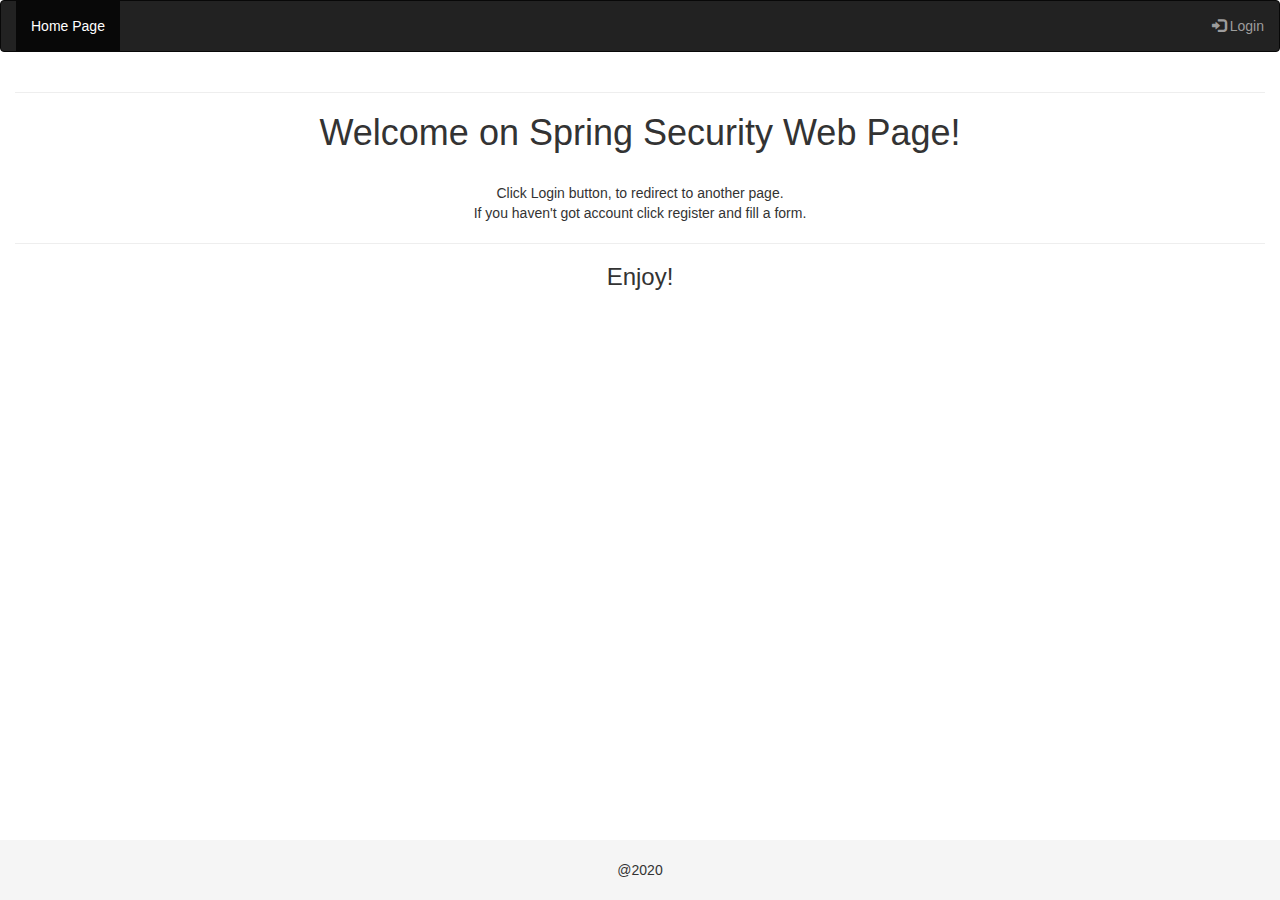
<file: src/main/resources/templates/index.html>
<!DOCTYPE html>
<html lang="en" xmlns:th="http://www.w3.org/1999/xhtml">
<head>
    <title>Home Page</title>
    <meta charset="utf-8">
    <meta name="viewport" content="width=device-width, initial-scale=1">
    <link rel="stylesheet" href="../static/style.css">
    <link rel="stylesheet" href="https://maxcdn.bootstrapcdn.com/bootstrap/3.4.1/css/bootstrap.min.css">
    <script src="https://ajax.googleapis.com/ajax/libs/jquery/3.5.1/jquery.min.js"></script>
    <script src="https://maxcdn.bootstrapcdn.com/bootstrap/3.4.1/js/bootstrap.min.js"></script>

</head>
<body>

<nav class="navbar navbar-inverse">
    <div class="container-fluid">
        <div class="navbar-header">

        </div>

            <ul class="nav navbar-nav">
                <li class="active"><a href="#">Home Page</a></li>
            </ul>
            <ul class="nav navbar-nav navbar-right">
                <li><a href="#" th:href="@{'/login'}"><span class="glyphicon glyphicon-log-in"></span> Login</a></li>
            </ul>

    </div>
</nav>

<div class="container-fluid text-center">

            <hr>
            <h1>Welcome on Spring Security Web Page!</h1>
            <br>
            <p>Click Login button, to redirect to another page.<br>
            If you haven't got account click register and fill a form.</p>
            <hr>
            <h3>Enjoy!</h3>


</div>

<footer class="container-fluid text-center">
    <p>@2020</p>
</footer>

</body>
</html>
</file>
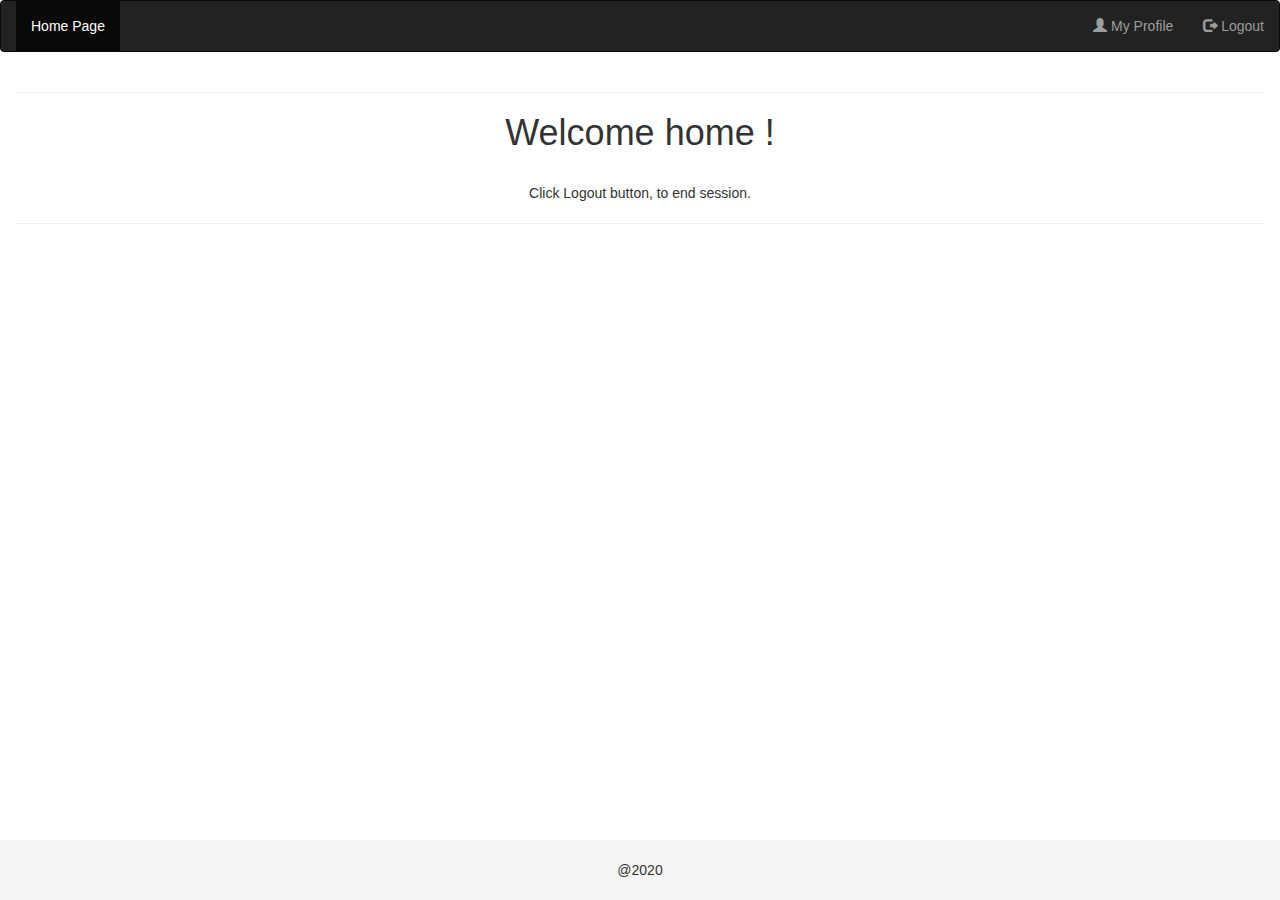
<file: src/main/resources/templates/index_logged.html>
<!DOCTYPE html>
<html lang="en" xmlns:th="http://www.w3.org/1999/xhtml">
<head>
    <title>Home Page</title>
    <meta charset="utf-8">
    <meta name="viewport" content="width=device-width, initial-scale=1">
    <link rel="stylesheet" href="../static/style.css">
    <link rel="stylesheet" href="https://maxcdn.bootstrapcdn.com/bootstrap/3.4.1/css/bootstrap.min.css">
    <script src="https://ajax.googleapis.com/ajax/libs/jquery/3.5.1/jquery.min.js"></script>
    <script src="https://maxcdn.bootstrapcdn.com/bootstrap/3.4.1/js/bootstrap.min.js"></script>

</head>
<body>

<nav class="navbar navbar-inverse">
    <div class="container-fluid">
        <div class="navbar-header">

        </div>

        <ul class="nav navbar-nav">
            <li class="active"><a href="#">Home Page</a></li>
        </ul>

        <ul class="nav navbar-nav navbar-right">
            <li><a href="#" th:href="@{'/logout'}"><span class="glyphicon glyphicon-log-out"></span> Logout</a></li>
        </ul>
        <ul class="nav navbar-nav navbar-right">
            <li><a href="#" th:href="@{'/myprofile'}"><span class="glyphicon glyphicon-user"></span> My Profile</a></li>
        </ul>

    </div>
</nav>

<div class="container-fluid text-center">

    <hr>
    <h1>Welcome home <span th:text="${session.sessionAttribute}" th:unless="${session == null}"/> !</h1>
    <br>
    <p>Click Logout button, to end session.<br></p>
    <hr>



</div>

<footer class="container-fluid text-center">
    <p>@2020</p>
</footer>

</body>
</html>
</file>
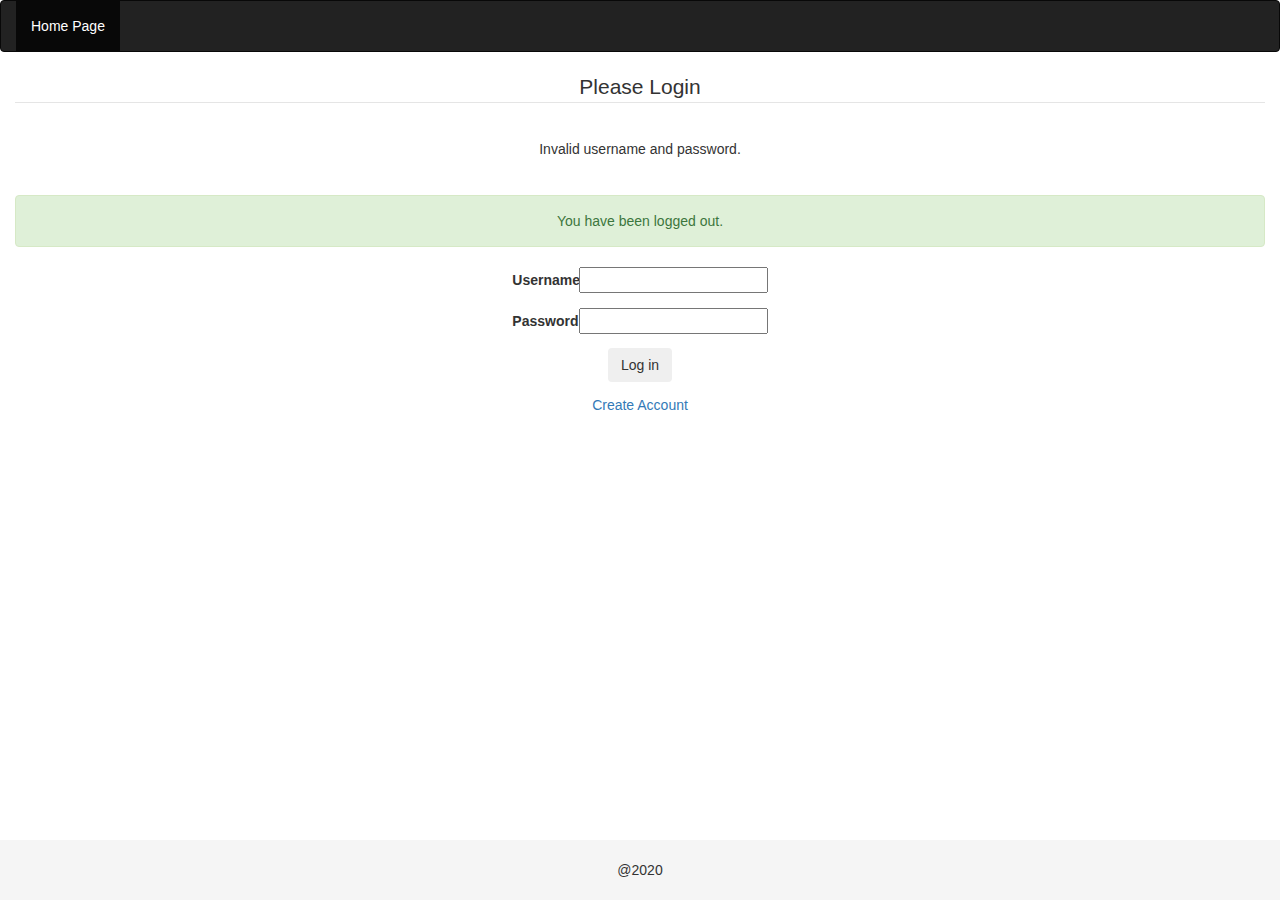
<file: src/main/resources/templates/login.html>
<!DOCTYPE html>
<html lang="en" xmlns:th="http://www.w3.org/1999/xhtml">
<head>
    <title>Login Page</title>
    <meta charset="utf-8">
    <meta name="viewport" content="width=device-width, initial-scale=1">
    <link rel="stylesheet" href="../static/style.css">
    <link rel="stylesheet" href="https://maxcdn.bootstrapcdn.com/bootstrap/3.4.1/css/bootstrap.min.css">
    <script src="https://ajax.googleapis.com/ajax/libs/jquery/3.5.1/jquery.min.js"></script>
    <script src="https://maxcdn.bootstrapcdn.com/bootstrap/3.4.1/js/bootstrap.min.js"></script>

</head>

<body>

<nav class="navbar navbar-inverse">
    <div class="container-fluid">
        <div class="navbar-header">

        </div>
            <ul class="nav navbar-nav">
                <li class="active"><a href="#" th:href="@{'/'}">Home Page</a></li>
            </ul>
        </div>
</nav>
        <div class="container-fluid text-center">



<form id="loginForm" th:action="@{/login}" method="post">
    <fieldset>
        <legend>Please Login</legend>
        <div th:if="${param.error}" class="alert alert-error">
            Invalid username and password.
        </div>
        <div th:if="${param.logout}" class="alert alert-success">
            You have been logged out.
        </div>
        <label for="username">Username</label>
        <input type="text" id="username" name="username"/>
        <br>
        <label for="password">Password</label>
        <input type="password" id="password" name="password"/>
        <div class="form-actions">
            <button type="submit" class="btn">Log in</button>
        </div>
    </fieldset>
</form>
            <div id="create-account"> <a href="#" th:href="@{'/register/'}">Create Account</a></div>

        </div>




<footer class="container-fluid text-center">
    <p>@2020</p>
</footer>
</body>
</html>
</file>
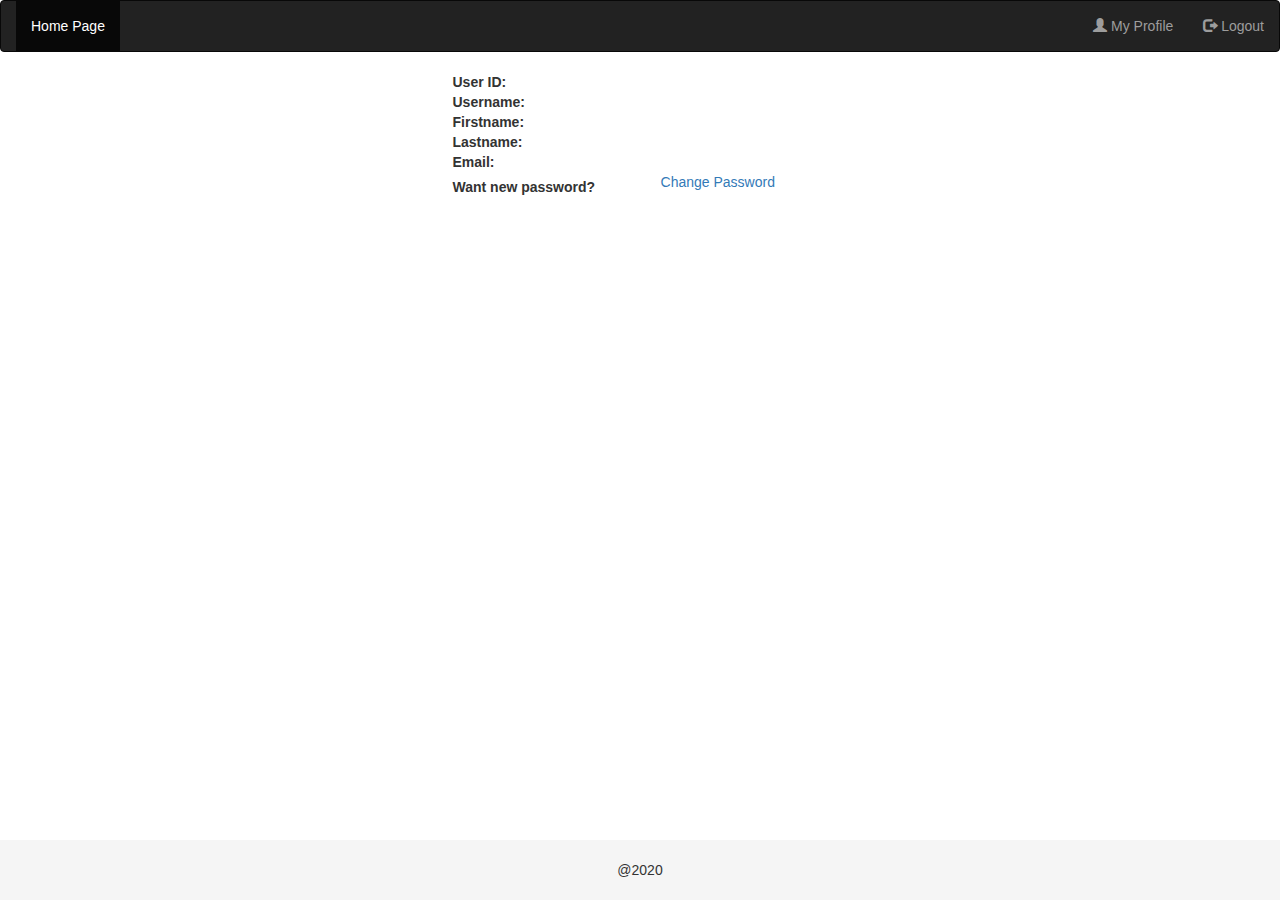
<file: src/main/resources/templates/myprofile.html>
<!DOCTYPE html>
<html lang="en" xmlns:th="http://www.w3.org/1999/xhtml">
<head>
    <title>Home Page</title>
    <meta charset="utf-8">
    <meta name="viewport" content="width=device-width, initial-scale=1">
    <link rel="stylesheet" href="../static/style.css">
    <link rel="stylesheet" href="https://maxcdn.bootstrapcdn.com/bootstrap/3.4.1/css/bootstrap.min.css">
    <script src="https://ajax.googleapis.com/ajax/libs/jquery/3.5.1/jquery.min.js"></script>
    <script src="https://maxcdn.bootstrapcdn.com/bootstrap/3.4.1/js/bootstrap.min.js"></script>

</head>
<body>

<nav class="navbar navbar-inverse">
    <div class="container-fluid">
        <div class="navbar-header">

        </div>

        <ul class="nav navbar-nav">
            <li class="active"><a href="#" th:href="@{'/logsuccess'}">Home Page</a></li>
        </ul>

        <ul class="nav navbar-nav navbar-right">
            <li><a href="#" th:href="@{'/logout'}"><span class="glyphicon glyphicon-log-out"></span> Logout</a></li>
        </ul>
        <ul class="nav navbar-nav navbar-right">
            <li><a href="#" th:href="@{'/logout'}"><span class="glyphicon glyphicon-user"></span> My Profile</a></li>
        </ul>

    </div>
</nav>

<div class="container-fluid text-center">

    <table class="custom-table">
        <tbody th:each="userlog: ${user}">
        <tr>
            <th scope="row">User ID:</th>
            <td th:text="${userlog.id}" />
        </tr>
        <tr>
            <th scope="row">Username:</th>
            <td th:text="${userlog.username}" />
        </tr>
        <tr>
            <th scope="row">Firstname:</th>
            <td th:text="${userlog.firstname}" />
        </tr>
        <tr>
            <th scope="row">Lastname:</th>
            <td th:text="${userlog.lastname}" />
        </tr>
        <tr>
            <th scope="row">Email:</th>
            <td th:text="${userlog.email}" />
        </tr>
        <tr>
            <th scope="row">Want new password?</th>
            <td><p><a href="#" th:href="@{'/changePassword'}">Change Password</p>  </td>
        </tr>
        </tbody>
    </table>




</div>

<footer class="container-fluid text-center">
    <p>@2020</p>
</footer>

</body>
</html>
</file>
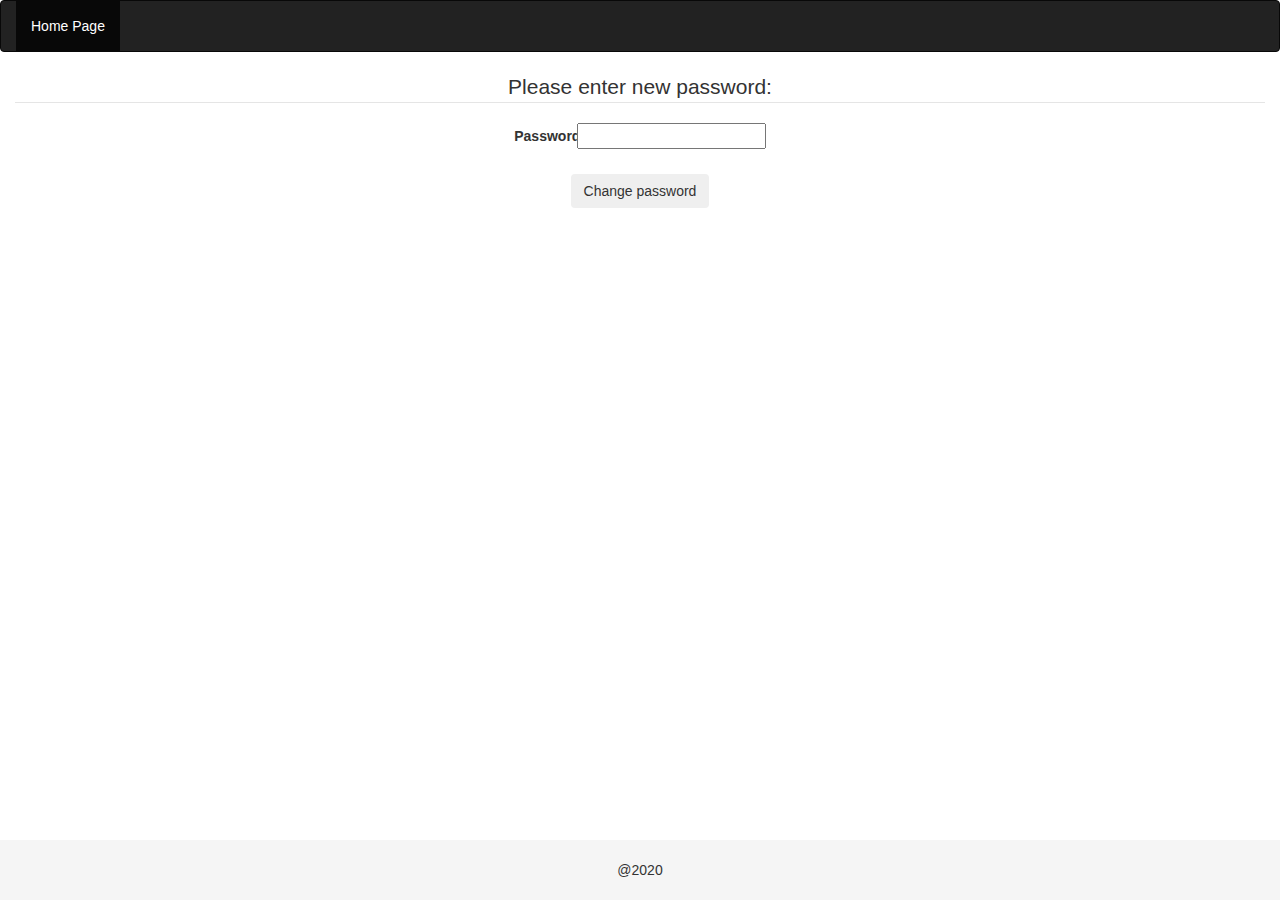
<file: src/main/resources/templates/passwordChange.html>
<!DOCTYPE html>
<html lang="en" xmlns:th="http://www.w3.org/1999/xhtml">
<head>
    <title>Register Page</title>
    <meta charset="utf-8">
    <meta name="viewport" content="width=device-width, initial-scale=1">
    <link rel="stylesheet" href="../static/style.css">
    <link rel="stylesheet" href="https://maxcdn.bootstrapcdn.com/bootstrap/3.4.1/css/bootstrap.min.css">
    <script src="https://ajax.googleapis.com/ajax/libs/jquery/3.5.1/jquery.min.js"></script>
    <script src="https://maxcdn.bootstrapcdn.com/bootstrap/3.4.1/js/bootstrap.min.js"></script>

</head>

<body>

<nav class="navbar navbar-inverse">
    <div class="container-fluid">
        <div class="navbar-header">

        </div>

        <ul class="nav navbar-nav">
            <li class="active"><a href="#" th:href="@{'/logsuccess'}">Home Page</a></li>
        </ul>
    </div>
</nav>
<div class="container-fluid text-center">



    <form id="passwordChange" th:action="@{/passwordChange}" th:object="${user}" method="post">
        <fieldset>
            <legend>Please enter new password:</legend>

            <div>
                <label>Password</label><input type="password" name="password" th:field="*{password}"/>
                <p th:if="${#fields.hasErrors('password')}" th:errors="*{password}"/>
            </div>
            <div class="form-actions">
                <button type="submit" class="btn">Change password</button>
            </div>
        </fieldset>
    </form>


</div>




<footer class="container-fluid text-center">
    <p>@2020</p>
</footer>
</body>
</html>
</file>
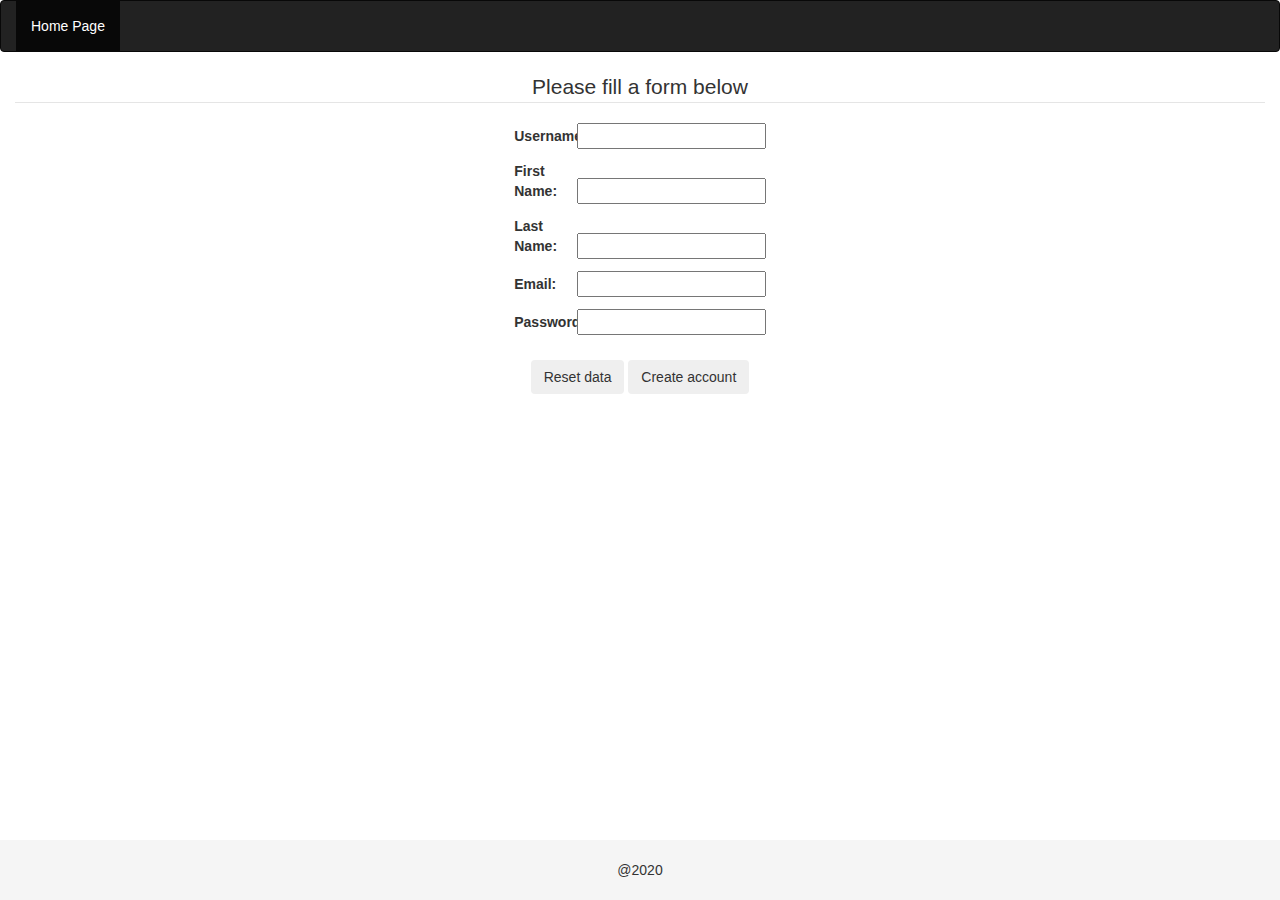
<file: src/main/resources/templates/register.html>
<!DOCTYPE html>
<html lang="en" xmlns:th="http://www.w3.org/1999/xhtml">
<head>
    <title>Register Page</title>
    <meta charset="utf-8">
    <meta name="viewport" content="width=device-width, initial-scale=1">
    <link rel="stylesheet" href="../static/style.css">
    <link rel="stylesheet" href="https://maxcdn.bootstrapcdn.com/bootstrap/3.4.1/css/bootstrap.min.css">
    <script src="https://ajax.googleapis.com/ajax/libs/jquery/3.5.1/jquery.min.js"></script>
    <script src="https://maxcdn.bootstrapcdn.com/bootstrap/3.4.1/js/bootstrap.min.js"></script>

</head>

<body>

<nav class="navbar navbar-inverse">
    <div class="container-fluid">
        <div class="navbar-header">

        </div>

            <ul class="nav navbar-nav">
                <li class="active"><a href="#" th:href="@{'/'}">Home Page</a></li>
            </ul>
        </div>
</nav>
<div class="container-fluid text-center">



    <form id="registerForm" th:action="@{/register}" th:object="${user}" method="post">
        <fieldset>
            <legend>Please fill a form below</legend>

            <div>
                <label>Username:</label><input type="text" name="username" th:field="*{username}"/>
                <p th:if="${#fields.hasErrors('username')}" th:errors="*{username}"/>
            </div>
            <div>
                <label>First Name:</label><input type="text" name="firstName" th:field="*{firstname}"/>
                <p th:if="${#fields.hasErrors('firstname')}" th:errors="*{firstname}"/>
            </div>
            <div>
                <label>Last Name:</label><input type="text"  name="lastName" th:field="*{lastname}"/>
                <p th:if="${#fields.hasErrors('lastname')}" th:errors="*{lastname}"/>
            </div>
            <div>
                <label>Email:</label><input type="email" name="email" th:field="*{email}"/>
                <p th:if="${#fields.hasErrors('email')}" th:errors="*{email}"/>
            </div>
            <div>
                <label>Password:</label><input type="password" name="password" th:field="*{password}"/>
                <p th:if="${#fields.hasErrors('password')}" th:errors="*{password}"/>
            </div>
            <div class="form-actions">
                <button type="reset" class="btn">Reset data</button>
                <button type="submit" class="btn">Create account</button>
            </div>
        </fieldset>
    </form>


</div>




<footer class="container-fluid text-center">
    <p>@2020</p>
</footer>
</body>
</html>
</file>
<file: src/main/resources/static/style.css>
.navbar {
    margin-bottom: 0;
    border-radius: 0;
}
.row.content {height: 450px}
.sidenav {
    padding-top: 20px;
    background-color: #f1f1f1;
    height: 100%;
}
html {
    position: relative;
    min-height: 100%;
}
body {
    margin-bottom: 60px; /* Margin bottom by footer height */
}
footer {
    position: absolute;
    bottom: 0;
    width: 100%;
    height: 60px; /* Set the fixed height of the footer here */
    line-height: 60px; /* Vertically center the text there */
    background-color: #f5f5f5;
}
.custom-table{
    width:30%;
    margin:auto;
    padding:auto;
}
td{
    text-align:left;
}
th{
    padding-right:10%;
}
tr{
    margin-bottom:4%;
}
.container {
    width: auto;
    max-width: 680px;
    padding: 0 15px;
}
.btn,#password,#create-account{
    margin-top:1%;
    text-decoration: black;
}
label{
    width:5%;
    text-align:left;
}
</file>
